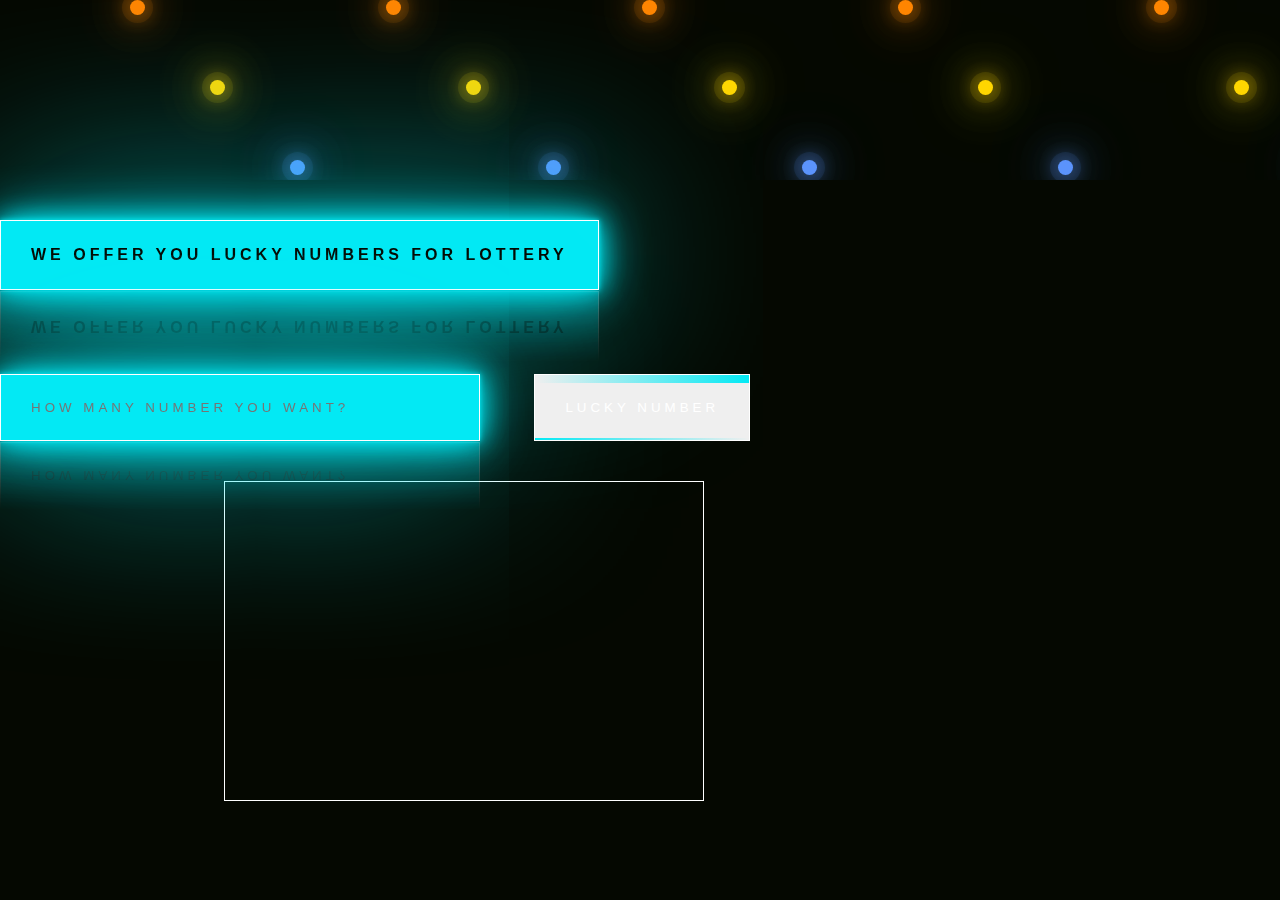
<file: index.html>
<!DOCTYPE html>
<html lang="en">
  <head>
    <meta charset="UTF-8" />
    <meta http-equiv="X-UA-Compatible" content="IE=edge" />
    <meta name="viewport" content="width=device-width, initial-scale=1.0" />
    <title>lottery</title>
    <link
      href="https://cdn.jsdelivr.net/npm/bootstrap@5.1.3/dist/css/bootstrap.min.css"
      rel="stylesheet"
      integrity="sha384-1BmE4kWBq78iYhFldvKuhfTAU6auU8tT94WrHftjDbrCEXSU1oBoqyl2QvZ6jIW3"
      crossorigin="anonymous"
    />
    <link rel="stylesheet" href="style.css" />
  </head>
  <body>
<div style="height:100%">


   <div class="one "  >
       <div class="flexitem">
               <div class="glowing">
            <span style="--i:1"></span>
            <span style="--i:2"></span>
            <span style="--i:3"></span>
            </div>
              <div class="glowing">
            <span style="--i:1"></span>
            <span style="--i:2"></span>
            <span style="--i:3"></span>
            </div>
              <div class="glowing">
            <span style="--i:1"></span>
            <span style="--i:2"></span>
            <span style="--i:3"></span>
            </div>
              <div class="glowing">
            <span style="--i:1"></span>
            <span style="--i:2"></span>
            <span style="--i:3"></span>
            </div>
              <div class="glowing">
            <span style="--i:1"></span>
            <span style="--i:2"></span>
            <span style="--i:3"></span>
            </div>
        
     </div>
  
   </div>


<div class="row  d-flex mt-4 text-center p-4"  >

 <div class="col-12">
         <a href="#">
        <span></span>
        <span></span>
        <span></span>
        <span></span>
       WE OFFER YOU LUCKY NUMBERS FOR LOTTERY
    </a>
     </div>
     <div class="col">
      <section class="d-flex align-items-center mt-4 pt-4 gap-2 justify-content-center">
        <input type="number" id="number" class=" number " placeholder="How many number you want?" min="0" max="8" />
        <button class="btn"  >
        <span></span>
        <span></span>
        <span></span>
        <span></span>
        LUCKY NUMBER
        </button>


        
      </section>
    </div>
    
  <div class="d-flex flex-column align-items-center  ">
<div class = "col-12 list   text-center text-light">
        <ul id="span">
            
        </ul>
    </div>
    </div>
    </div>
  
    
  </div>
    <script src="app.js"></script>
  </body>
</html>
</file>
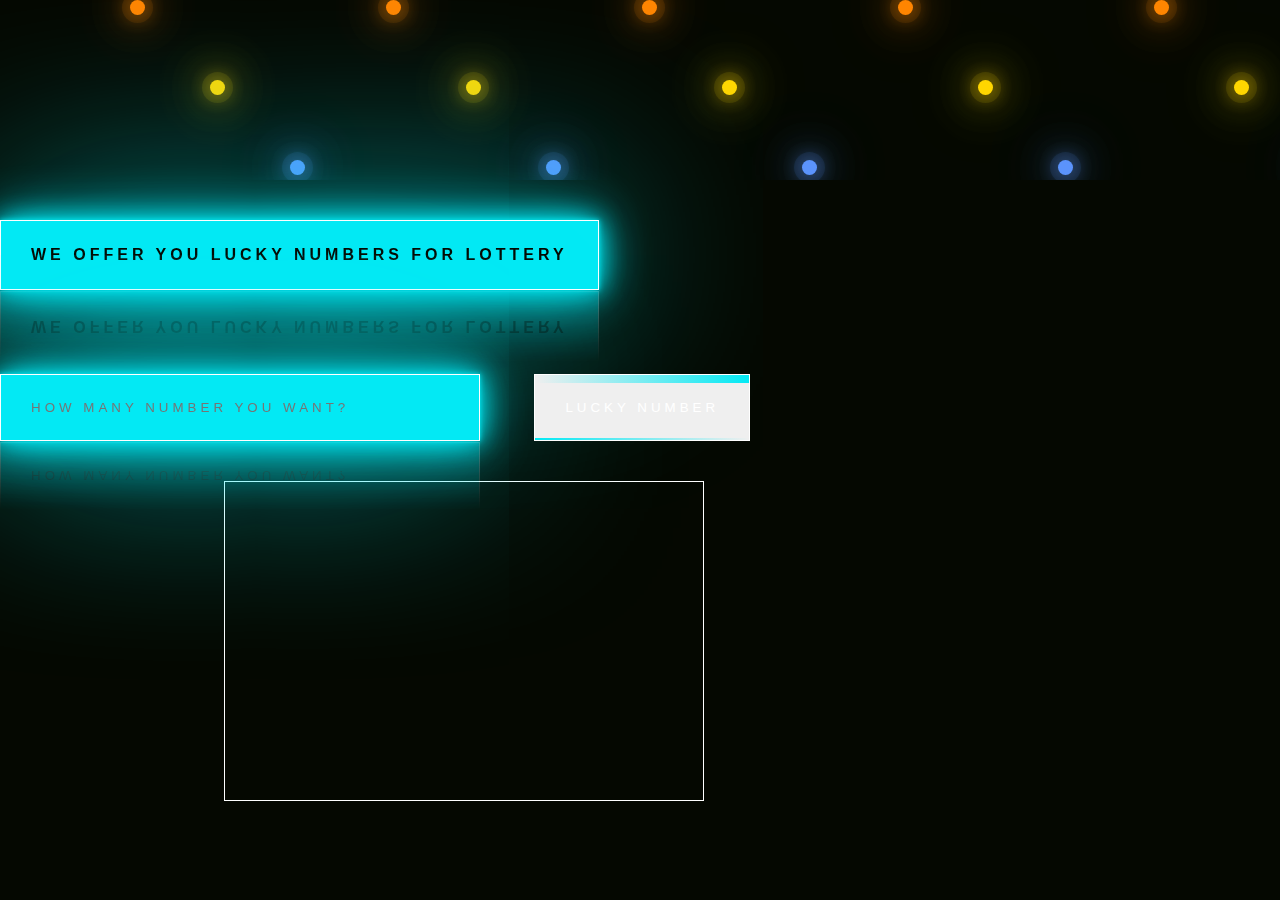
<file: lottery.html>
<!DOCTYPE html>
<html lang="en">
  <head>
    <meta charset="UTF-8" />
    <meta http-equiv="X-UA-Compatible" content="IE=edge" />
    <meta name="viewport" content="width=device-width, initial-scale=1.0" />
    <title>lottery</title>
    <link
      href="https://cdn.jsdelivr.net/npm/bootstrap@5.1.3/dist/css/bootstrap.min.css"
      rel="stylesheet"
      integrity="sha384-1BmE4kWBq78iYhFldvKuhfTAU6auU8tT94WrHftjDbrCEXSU1oBoqyl2QvZ6jIW3"
      crossorigin="anonymous"
    />
    <link rel="stylesheet" href="style.css" />
  </head>
  <body>
<div style="height:100%">


   <div class="one "  >
       <div class="flexitem">
               <div class="glowing">
            <span style="--i:1"></span>
            <span style="--i:2"></span>
            <span style="--i:3"></span>
            </div>
              <div class="glowing">
            <span style="--i:1"></span>
            <span style="--i:2"></span>
            <span style="--i:3"></span>
            </div>
              <div class="glowing">
            <span style="--i:1"></span>
            <span style="--i:2"></span>
            <span style="--i:3"></span>
            </div>
              <div class="glowing">
            <span style="--i:1"></span>
            <span style="--i:2"></span>
            <span style="--i:3"></span>
            </div>
              <div class="glowing">
            <span style="--i:1"></span>
            <span style="--i:2"></span>
            <span style="--i:3"></span>
            </div>
        
     </div>
  
   </div>


<div class="row  d-flex mt-4 text-center p-4"  >

 <div class="col-12">
         <a href="#">
        <span></span>
        <span></span>
        <span></span>
        <span></span>
       WE OFFER YOU LUCKY NUMBERS FOR LOTTERY
    </a>
     </div>
     <div class="col">
      <section class="d-flex align-items-center mt-4 pt-4 gap-2 justify-content-center">
        <input type="number" id="number" class=" number " placeholder="How many number you want?" min="0" max="8" />
        <button class="btn"  >
        <span></span>
        <span></span>
        <span></span>
        <span></span>
        LUCKY NUMBER
        </button>


        
      </section>
    </div>
    

    </div>
    <div class = "col-12 list text-center text-light">
        <ul id="span">
            
        </ul>
    </div>
  </div>
    <script src="app.js"></script>
  </body>
</html>
</file>
<file: style.css>
.one{
   height:20vh;
  width:100vw;
  overflow:hidden;
  background:#050801;
  z-index: 0;
  
}
.flexitem{
 display:flex;
  justify-content:center;
  align-content:center;
 


}
.glowing{
    position:relative;
    width:750px;
    height:750px;
 
    transform-origin:right;
    animation:colorChange 5s linear infinite;
}
.glowing:nth-child(even){
    transform-origin:left
}
@keyframes colorChange {
    0%{
        filter:hue-rotate(0deg);
        transform:rotate(0deg)

    }
    100%{
        filter:hue-rotate(360deg);
        transform:rotate(360deg)

    }
}
.glowing span{
    position:absolute;
    top:calc(80px *var(--i));
    left:calc(80px * var(--i));
    bottom:calc(80px * var(--i));
    right:calc(80px * var(--i));

}
.glowing span:before {
    content:" ";
    position :absolute;
    top:-80px;
    left : 50px;
    width:15px;
    height:15px;
    background:#f00;
    border-radius:50%;
}
.glowing span:nth-child(3n+1):before{
    background :rgba(255,133,0,1);
    box-shadow:0 0 20px rgba(255,133,0,1),
               0 0 40px rgba(255,133,0,1),
               0 0 60px rgba(255,133,0,1),
               0 0 70px rgba(255,133,0,1),
               0 0 0 8px rgba(255,133,0,.1);
}
.glowing span:nth-child(3n+2):before{
    background :rgba(255,214,0,1);
    box-shadow:0 0 20px rgba(255,214,0,1),
               0 0 40px rgba(255,214,0,1),
               0 0 60px rgba(255,214,0,1),
               0 0 70px rgba(255,214,0,1),
               0 0 0 8px rgba(255,214,0,.1);
}
.glowing span:nth-child(3n+3):before{
    background :rgba(91, 147, 252,1);
    box-shadow:0 0 20px rgba(91, 147, 252,1),
               0 0 40px rgba(91, 147, 252,1),
               0 0 60px rgba(91, 147, 252,1),
               0 0 70px rgba(91, 147, 252,1),
               0 0 0 8px rgba(91, 147, 252,.1);
}
.glowing span:nth-child(3n+1){
    animation:animate 10s alternate infinite;
}

.glowing span:nth-child(3n+2){
    animation:animate-revres 5s alternate infinite;
}

.glowing span:nth-child(3n+3){
    animation:animate 8s alternate infinite;
}
@keyframes animate-revres
{
    100%{
        transform :rotate(0deg);
    }
    0% 
    {
        transform :rotate(360deg);
    }
}
@keyframes animate 
{
    0%{
        transform :rotate(0deg);
    }
    100% 
    {
        transform :rotate(360deg);
    }
}













/***   main****/

*{ 
    margin: 0;
    padding: 0;
    box-sizing: border-box;
}
body{
    
    display: flex;
    justify-content: center;
    align-items: center;
    height: 80vh;
    background: #050801;
    font-family: 'Raleway', sans-serif;
    font-weight: bold;
}
a:hover{
    color: #050801;
    text-decoration:none;
}
a, .btn{
    position: relative;
    display: inline-block;
    padding: 25px 30px;
    margin: 40px 0;
    color: #fff;
    text-decoration: none;
    text-transform: uppercase;
    transition: 0.5s;
    letter-spacing: 4px;
    overflow: hidden;
    margin-right: 50px;
  border:.5px solid #fff;
   
}
a, .btn:hover{
    background: #03e9f4;
    color: #050801;
    box-shadow: 0 0 5px #03e9f4,
                0 0 25px #03e9f4,
                0 0 50px #03e9f4,
                0 0 200px #03e9f4;
     -webkit-box-reflect:below 1px linear-gradient(transparent, #0005);
}

a span,  .btn span {
    position: absolute;
    display: block;
}
 .btn span:nth-child(1){
    top: 0;
    left: 0;
    width: 100%;
    height: 8px;
    background: linear-gradient(90deg,transparent,#03e9f4);
    animation: animate1 2s linear infinite;
}
@keyframes animate1{
    0%{
        left: -100%;
    }
    50%,100%{
        left: 100%;
    }
}
  .btn span:nth-child(2){
    top: -100%;
    right: 0;
    width: 2px;
    height: 100%;
    background: linear-gradient(180deg,transparent,#03e9f4);
    animation: animate2 1s linear infinite;
    animation-delay: 0.25s;
}
@keyframes animate2{
    0%{
        top: -100%;
    }
    50%,100%{
        top: 100%;
    }
}
  .btn span:nth-child(3){
    bottom: 0;
    right: 0;
    width: 100%;
    height: 2px;
    background: linear-gradient(270deg,transparent,#03e9f4);
    animation: animate3 1s linear infinite;
    animation-delay: 0.50s;
}
@keyframes animate3{
    0%{
        right: -100%;
    }
    50%,100%{
        right: 100%;
    }
}


  .btn span:nth-child(4){
    bottom: -100%;
    left: 0;
    width: 2px;
    height: 100%;
    background: linear-gradient(360deg,transparent,#03e9f4);
    animation: animate4 1s linear infinite;
    animation-delay: 0.75s;
}
@keyframes animate4{
    0%{
        bottom: -100%;
    }
    50%,100%{
        bottom: 100%;
    }
}

#number{
     position: relative;
    display: inline-block;
    padding: 25px 30px;
    margin: 40px 0;
    color: #fff;
    text-decoration: none;
    text-transform: uppercase;
    transition: 0.5s;
    letter-spacing: 4px;
    overflow: hidden;
    margin-right: 50px;
  border:.5px solid #fff;
  width:30rem;

   background: #03e9f4;
    color: #050801;
    box-shadow: 0 0 5px #03e9f4,
                0 0 25px #03e9f4,
                0 0 50px #03e9f4,
                0 0 200px #03e9f4;
     -webkit-box-reflect:below 1px linear-gradient(transparent, #0005);

}
.list{
     
    display: flex;
    margin-left:14rem;
    width: 30rem;
     height: 20rem;
    color: #fff;
    text-decoration: none;
    text-transform: uppercase;
    transition: 0.5s;
    letter-spacing: 4px;
    overflow: hidden;
    
  border:.5px solid #fff;

}
</file>
